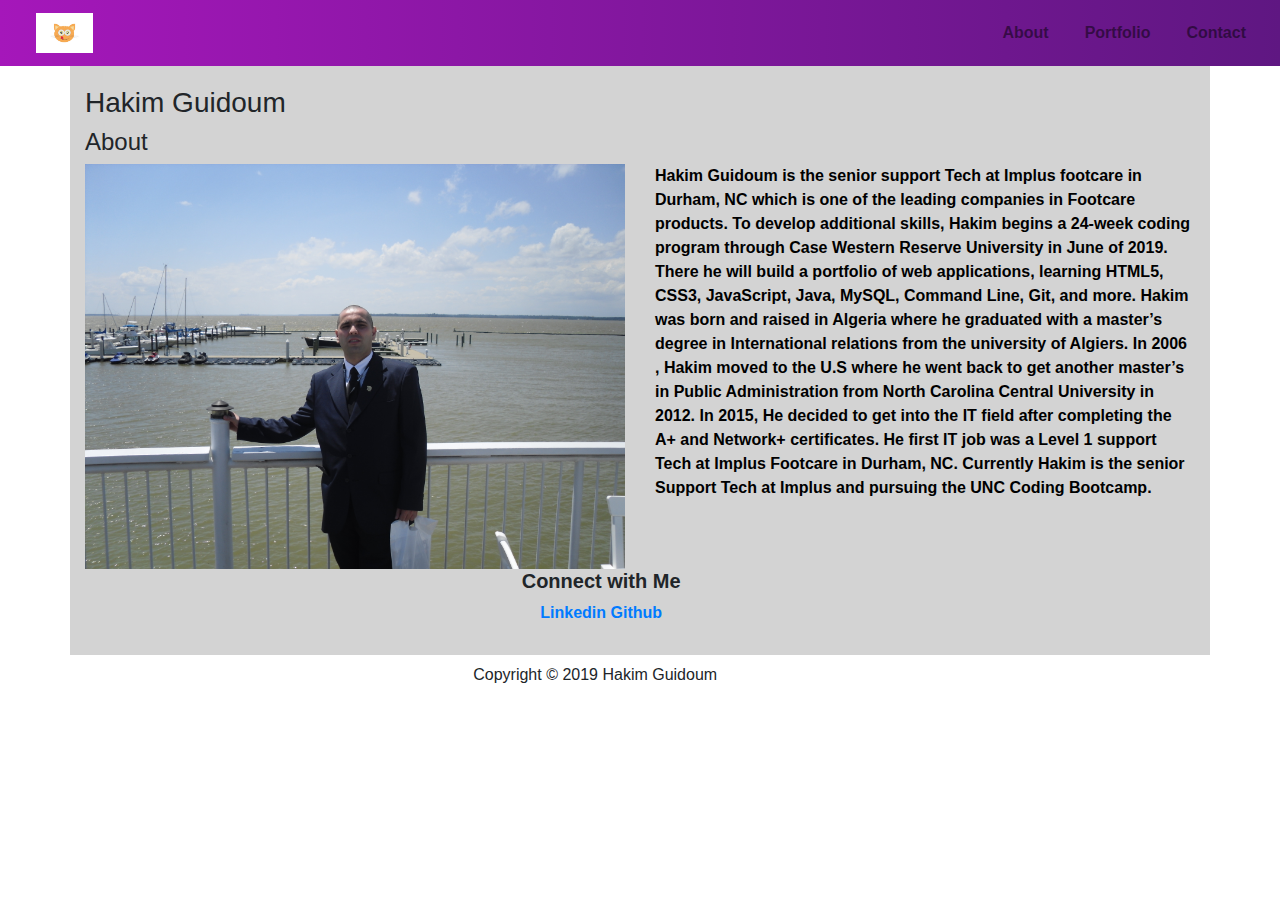
<file: index.html>
<!DOCTYPE html>
<html lang="en">
  <head>
    <meta charset="utf-8">
    <title>Hakim Guidoum</title>
    <meta name="viewport" content="width=device-width, initial-scale=1.0">
    <meta name="description" content="">
    <meta name="author" content="">
    <link rel="stylesheet" type="text/css" href="style.css">
    <link rel="stylesheet" href="https://stackpath.bootstrapcdn.com/bootstrap/4.3.1/css/bootstrap.min.css" integrity="sha384-ggOyR0iXCbMQv3Xipma34MD+dH/1fQ784/j6cY/iJTQUOhcWr7x9JvoRxT2MZw1T" crossorigin="anonymous">
    </head>
  <body>
      <section id="nav-bar">
        <nav class="navbar navbar-expand-lg navbar-light bg-light">
                <a class="navbar-brand" href="#"><img src="images/logo.png"></a>
                <button class="navbar-toggler" type="button" data-toggle="collapse" data-target="#navbarNav" aria-controls="navbarNav" aria-expanded="false" aria-label="Toggle navigation">
                  <span class="navbar-toggler-icon"></span>
                </button>
                <div class="collapse navbar-collapse" id="navbarNav">
                    <ul class="navbar-nav ml-auto">
                    <li class="nav-item">
                      <a class="nav-link" href="index.html">About</a>
                    </li>
                    <li class="nav-item">
                      <a class="nav-link" href="portfolio.html">Portfolio</a>
                    </li>
                    <li class="nav-item">
                      <a class="nav-link" href="contact.html">Contact</a>
                    </li>
                </ul>
                </div>
              </nav>
        </section>

    <div class="container">

      <h3>Hakim Guidoum</h3>
      <h4>About</h4>
      <div class="row">
          <div class="col-md-6"><img src="images/hakim.JPG"></div>
          <div class="col-md-6"><p>Hakim Guidoum is the senior support Tech at Implus footcare in Durham, NC which is one of the leading companies in Footcare products. To develop additional skills, Hakim begins a 24-week coding program through Case Western Reserve University in June of 2019. There he will build a portfolio of web applications, learning HTML5, CSS3, JavaScript, Java, MySQL, Command Line, Git, and more.


                Hakim was born and raised in Algeria where he graduated with a master’s degree in International relations from the university of Algiers. In 2006 , Hakim moved to the U.S where he went back to get another master’s in Public Administration from North Carolina Central University in 2012. In 2015, He decided to get into the IT field after completing the A+ and Network+ certificates. He first IT job was a Level 1 support Tech at Implus Footcare in Durham, NC. Currently Hakim is the senior Support Tech at Implus and pursuing the UNC Coding Bootcamp.</p></div>
      </div class="connect">
      <aside class="side-bar">
			<h5 class="titles">Connect with Me</h5>
			<section class="link-images">
				<a href="https://www.linkedin.com/in/hakim-guidoum-a047a3b3/">Linkedin</a>
				<a href="https://github.com/hguidoum">Github</a>
					
				
			</section>
		</aside>
	</div>
</body>

<section class="footer-zone"></section>

<footer class="footer">
	<h6>Copyright &copy; 2019 Hakim Guidoum</h6>
</footer>

    </div> <!-- /container -->

  </body>
</html>
</file>
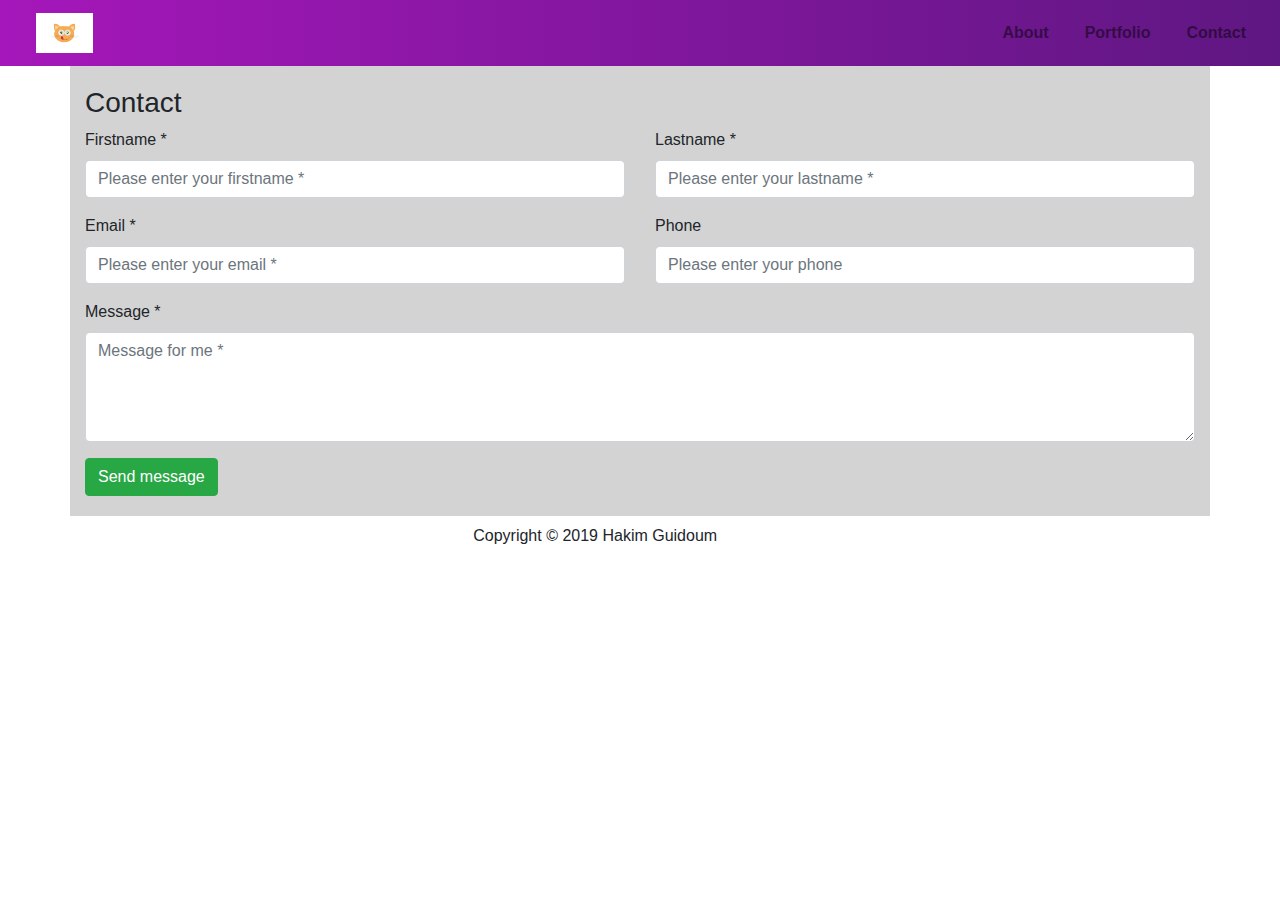
<file: contact.html>
<!DOCTYPE html></body>
<html lang="en">
  <head>
    <meta charset="utf-8">
    <title>Hakim Guidoum</title>
    <meta name="viewport" content="width=device-width, initial-scale=1.0">
    <meta name="description" content="">
    <meta name="author" content="">
    <link rel="stylesheet" type="text/css" href="style.css">
    <link rel="stylesheet" href="https://stackpath.bootstrapcdn.com/bootstrap/4.3.1/css/bootstrap.min.css" integrity="sha384-ggOyR0iXCbMQv3Xipma34MD+dH/1fQ784/j6cY/iJTQUOhcWr7x9JvoRxT2MZw1T" crossorigin="anonymous">
    </head>
  <body>
        <section id="nav-bar">
                <nav class="navbar navbar-expand-lg navbar-light bg-light">
                        <a class="navbar-brand" href="#"><img src="images/logo.png"></a>
                        <button class="navbar-toggler" type="button" data-toggle="collapse" data-target="#navbarNav" aria-controls="navbarNav" aria-expanded="false" aria-label="Toggle navigation">
                          <span class="navbar-toggler-icon"></span>
                        </button>
                        <div class="collapse navbar-collapse" id="navbarNav">
                            <ul class="navbar-nav ml-auto">
                            <li class="nav-item">
                              <a class="nav-link" href="index.html">About</a>
                            </li>
                            <li class="nav-item">
                              <a class="nav-link" href="portfolio.html">Portfolio</a>
                            </li>
                            <li class="nav-item">
                              <a class="nav-link" href="contact.html">Contact</a>
                            </li>
                        </ul>
                        </div>
                      </nav>
                </section>
                <div class="container">
                        <h3>Contact</h3>
                        <form id="contact-form" method="post" action="contact.php" role="form">

                                <div class="messages"></div>
                            
                                <div class="controls">
                            
                                    <div class="row">
                                        <div class="col-md-6">
                                            <div class="form-group">
                                                <label for="form_name">Firstname *</label>
                                                <input id="form_name" type="text" name="name" class="form-control" placeholder="Please enter your firstname *" required="required" data-error="Firstname is required.">
                                                <div class="help-block with-errors"></div>
                                            </div>
                                        </div>
                                        <div class="col-md-6">
                                            <div class="form-group">
                                                <label for="form_lastname">Lastname *</label>
                                                <input id="form_lastname" type="text" name="surname" class="form-control" placeholder="Please enter your lastname *" required="required" data-error="Lastname is required.">
                                                <div class="help-block with-errors"></div>
                                            </div>
                                        </div>
                                    </div>
                                    <div class="row">
                                        <div class="col-md-6">
                                            <div class="form-group">
                                                <label for="form_email">Email *</label>
                                                <input id="form_email" type="email" name="email" class="form-control" placeholder="Please enter your email *" required="required" data-error="Valid email is required.">
                                                <div class="help-block with-errors"></div>
                                            </div>
                                        </div>
                                        <div class="col-md-6">
                                            <div class="form-group">
                                                <label for="form_phone">Phone</label>
                                                <input id="form_phone" type="tel" name="phone" class="form-control" placeholder="Please enter your phone">
                                                <div class="help-block with-errors"></div>
                                            </div>
                                        </div>
                                    </div>
                                    <div class="row">
                                        <div class="col-md-12">
                                            <div class="form-group">
                                                <label for="form_message">Message *</label>
                                                <textarea id="form_message" name="message" class="form-control" placeholder="Message for me *" rows="4" required="required" data-error="Please,leave us a message."></textarea>
                                                <div class="help-block with-errors"></div>
                                            </div>
                                        </div>
                                        <div class="col-md-12">
                                            <input type="submit" class="btn btn-success btn-send" value="Send message">
                                        </div>
                                    </div>
                                    
                                    </div>
                                </div>
                            
                            </form>
                
                        
                      </div>
</body>

    <section class="footer-zone"></section>
    
    <footer class="footer">
        <h6>Copyright &copy; 2019 Hakim Guidoum</h6>
    </footer>
</html>
</file>
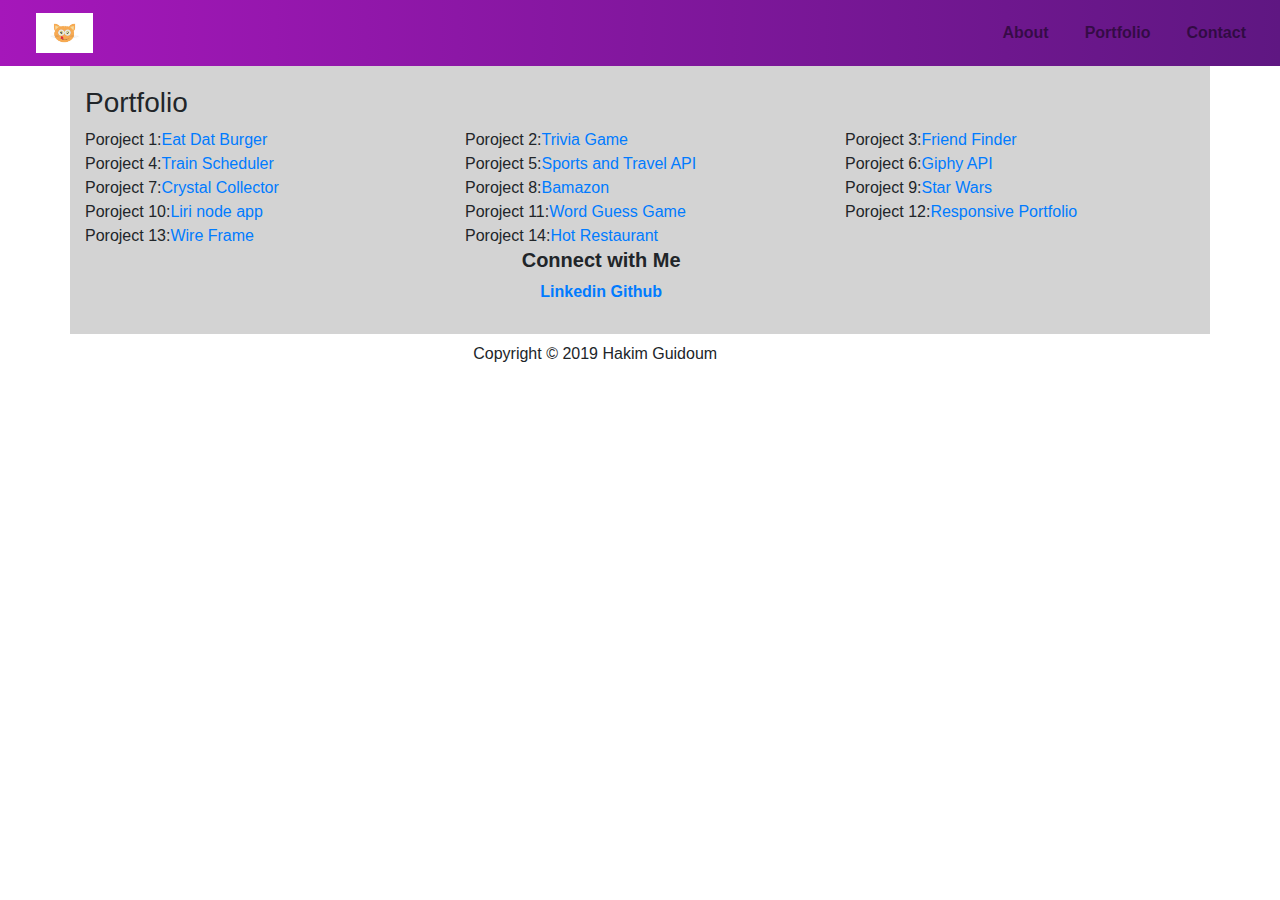
<file: portfolio.html>
<!DOCTYPE html></body>
<html lang="en">
  <head>
    <meta charset="utf-8">
    <title>Hakim Guidoum</title>
    <meta name="viewport" content="width=device-width, initial-scale=1.0">
    <meta name="description" content="">
    <meta name="author" content="">
    <link rel="stylesheet" type="text/css" href="style.css">
    <link rel="stylesheet" href="https://stackpath.bootstrapcdn.com/bootstrap/4.3.1/css/bootstrap.min.css" integrity="sha384-ggOyR0iXCbMQv3Xipma34MD+dH/1fQ784/j6cY/iJTQUOhcWr7x9JvoRxT2MZw1T" crossorigin="anonymous">
    </head>
  <body>
        <section id="nav-bar">
                <nav class="navbar navbar-expand-lg navbar-light bg-light">
                        <a class="navbar-brand" href="#"><img src="images/logo.png"></a>
                        <button class="navbar-toggler" type="button" data-toggle="collapse" data-target="#navbarNav" aria-controls="navbarNav" aria-expanded="false" aria-label="Toggle navigation">
                          <span class="navbar-toggler-icon"></span>
                        </button>
                        <div class="collapse navbar-collapse" id="navbarNav">
                            <ul class="navbar-nav ml-auto">
                            <li class="nav-item">
                              <a class="nav-link" href="index.html">About</a>
                            </li>
                            <li class="nav-item">
                              <a class="nav-link" href="portfolio.html">Portfolio</a>
                            </li>
                            <li class="nav-item">
                              <a class="nav-link" href="contact.html">Contact</a>
                            </li>
                        </ul>
                        </div>
                      </nav>
                </section>
      <div class="container">
            <h3>Portfolio</h3>
                <div class="row">
                  <div class="col-md-4">Poroject 1:<a href="https://github.com/hguidoum/burger">Eat Dat Burger</a></div>
                  <div class="col-md-4">Poroject 2:<a href="https://github.com/hguidoum/TriviaGame">Trivia Game</a></div>
                  <div class="col-md-4">Poroject 3:<a href="https://github.com/hguidoum/friend-finder">Friend Finder</a></div>
                  <div class="col-md-4">Poroject 4:<a href="https://github.com/hguidoum/Train_Scheduler">Train Scheduler</a></div>
                  <div class="col-md-4">Poroject 5:<a href="https://github.com/zhaokevinma/project1">Sports and Travel API</a></div>
                  <div class="col-md-4">Poroject 6:<a href="https://github.com/hguidoum/GIPHY_api">Giphy API</a></div>
                  <div class="col-md-4">Poroject 7:<a href="https://github.com/hguidoum/Crystal-Collector">Crystal Collector</a></div>
                  <div class="col-md-4">Poroject 8:<a href="https://github.com/hguidoum/bamazon">Bamazon</a></div>
                  <div class="col-md-4">Poroject 9:<a href="https://github.com/hguidoum/stratwars1">Star Wars</a></div>
                  <div class="col-md-4">Poroject 10:<a href="https://github.com/hguidoum/liri-node-app">Liri node app</a></div>
                  <div class="col-md-4">Poroject 11:<a href="https://github.com/hguidoum/WordGuessGame">Word Guess Game</a></div>
                  <div class="col-md-4">Poroject 12:<a href="https://github.com/hguidoum/Responsive-Portfolio">Responsive Portfolio</a></div>
                  <div class="col-md-4">Poroject 13:<a href="https://github.com/hguidoum/HW-Wireframe">Wire Frame</a></div>
                  <div class="col-md-4">Poroject 14:<a href="https://github.com/hguidoum/Hot_Restaurant">Hot Restaurant</a></div>
                  </div>
                <h5 class="titles">Connect with Me</h5>
			<section class="link-images">
				<a href="https://www.linkedin.com/in/hakim-guidoum-a047a3b3/">Linkedin</a>
				<a href="https://github.com/hguidoum">Github</a>
              </div>
            </section>
</body>

    <section class="footer-zone"></section>
    
    <footer class="footer">
        <h6>Copyright &copy; 2019 Hakim Guidoum</h6>
    </footer>
    
        </div> <!-- /container -->
    
      </body>
    </html>
</file>
<file: style.css>
.container {
  background-color: lightgray;
  padding: 20px;
  margin: auto;
}
#nav-bar {
  position: sticky;
  top: 0;
  z-index: 10;
  color:white;
  font-weight: bold;
}
.navbar {
  background-image: linear-gradient(to right, #a517ba,#5f1782);
  padding: 0;

}
.navbar-brand img {
  height: 40px;
  padding-left: 20px;

}
.navbar-nav li {
  padding: 0 10px;
}
img {
  max-width: 100%;
  
}
p {
  font-weight: bold;
  color: black;
}
.connect {
	width: 270px;
	background-color: #ffffff;
  margin: auto;
  text-align: center;
  padding: 20px;
}

.link-images {
	width: 93%;
	text-align: center;
  padding-bottom: 10px;
  background-color: lightgray;
  font-weight: bold;
  color: #5f1782;
}
.titles {
  width: 93%;
  background-color: lightgray;
  text-align: center;
  font-weight: bold;
}
h6 {
  width: 93%;
  background-color: white;
  text-align: center;
  font-weight: bold;
  padding: 10px;

}
</file>
